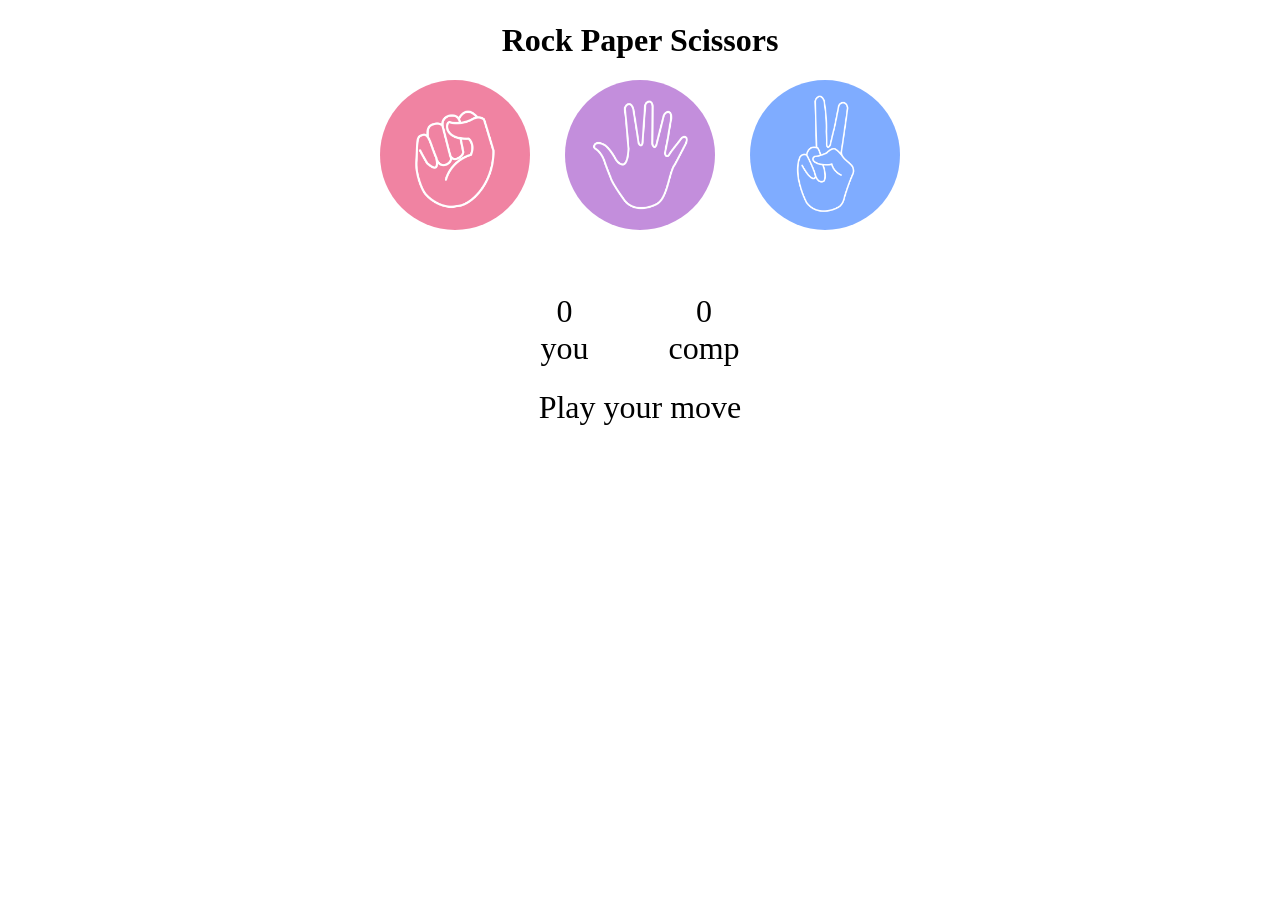
<file: index.html>
<!DOCTYPE html>
<html lang="en">
<head>
    <meta charset="UTF-8">
    <meta name="viewport" content="width=device-width, initial-scale=1.0">
    <title>Rock Paper Scissors</title>
    <link rel="stylesheet" href="inde.css">
</head>
<body>
    
<h1>Rock Paper Scissors</h1>
<div class="choices">
    <div class="choice" id="rock">
        <img src="rock.png" alt="">
    </div>
    <div class="choice" id="paper">
        <img src="paper (1).png" alt="">
    </div>
    <div class="choice" id="scissors">
        <img src="scissors.png" alt="">
    </div>

</div>
   <div class="socre-board">
    <div class="score">
        <div id="user-score">0</div>
        <p>you</p>
    </div>
    <div class="score">
        <p id="comp-score">0</p>
        <p>comp</p>
    </div>
   </div>
 <div class="msg-container">
    <p id="msg">Play your move</p>
 </div>

    <script src="inde.js"></script>
</body>
</html>
</file>
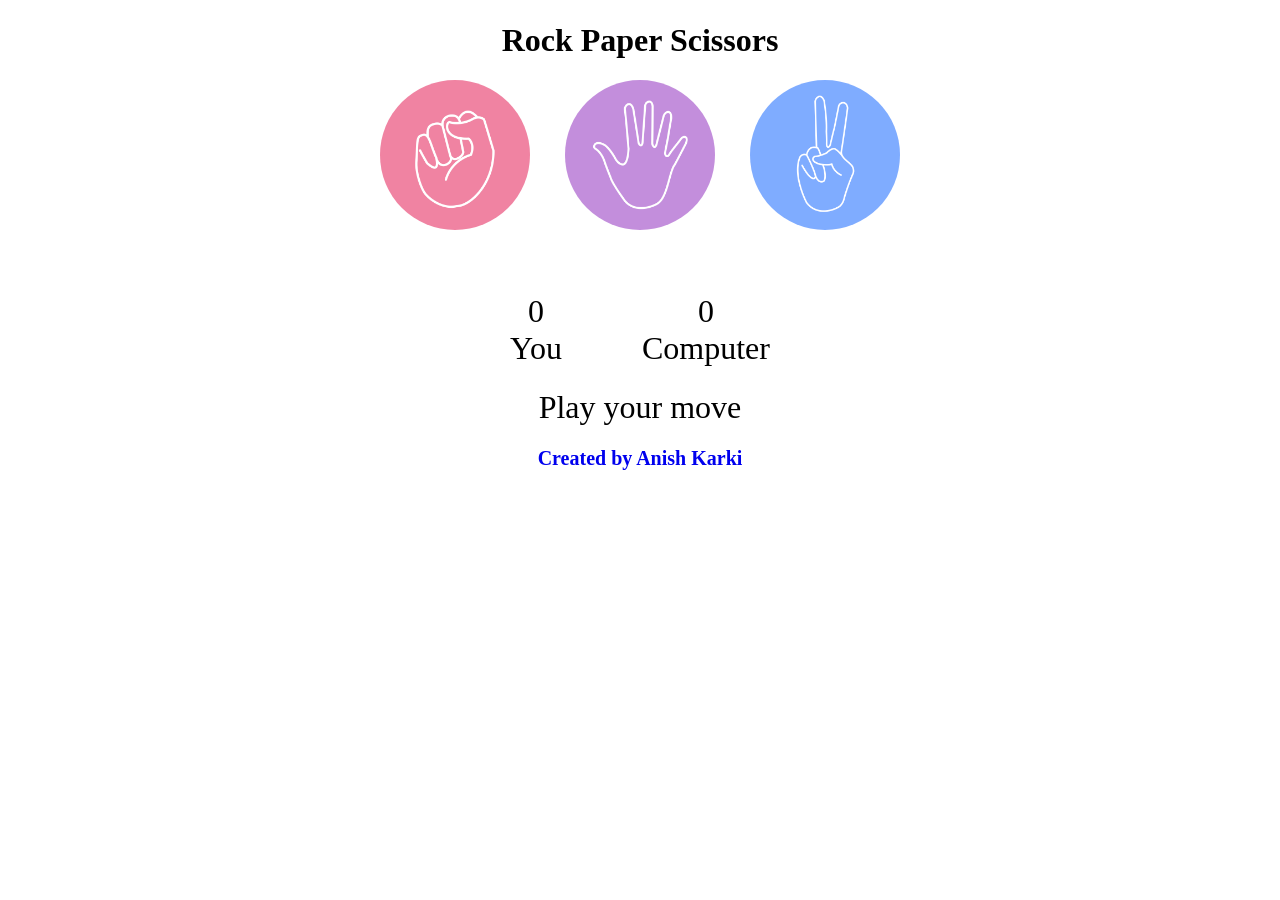
<file: inde.html>
<!DOCTYPE html>
<html lang="en">
<head>
    <meta charset="UTF-8">
    <meta name="viewport" content="width=device-width, initial-scale=1.0">
    <title>Rock Paper Scissors</title>
    <link rel="stylesheet" href="inde.css">
</head>
<body>
    
<h1>Rock Paper Scissors</h1>
<div class="choices">
    <div class="choice" id="rock">
        <img src="rock.png" alt="">
    </div>
    <div class="choice" id="paper">
        <img src="paper (1).png" alt="">
    </div>
    <div class="choice" id="scissors">
        <img src="scissors.png" alt="">
    </div>

</div>

   <div class="socre-board">
    <div class="score">
    
        <div id="user-score">0</div>
        <p>You</p>
    </div>
    <div class="score">
        <p id="comp-score">0</p>
        <p>Computer</p>
    </div>
   </div>
 <div class="msg-container">
    <p id="msg">Play your move</p>
 </div>
 <div class="created"><a href="https://anishkarki.com/"><b>Created by Anish Karki</b></a></div>

    <script src="inde.js"></script>
</body>
</html>
</file>
<file: inde.css>
*{
    margin: 0px;
    padding: 0px;
    text-align: center;

}

h1{
    line-height: 5rem;
}
.choice{
    width:165px ;
    height: 165px;
    border-radius: 50%;
    justify-content: center;
    align-items: center;
} 
img{
    width: 150px;
    height: 150px;
    object-fit: cover;
    border-radius: 50%;
}
.choices{
    display: flex;
    justify-content: center;
    align-items: center;
    gap: 20px;
}
.choice:hover{
    cursor: pointer;
    background-color: #0b0831;
}
.socre-board{
    display: flex;
    justify-content: center;
    align-items: center;
    font-size: 2rem;
    margin-top: 3rem;
    gap: 5rem;
}
.user-score,.comp-score{
font-size: 3rem;
}
.created b{
    font-size: 20px;
}
.created a {
    text-decoration: none;
}
#msg{
    
   line-height: 5rem;
    font-size: 2rem;

}
@media (max-width: 768px) {
    img {
        width: 100px;
        height: 100px;
        object-fit: cover;
        border-radius: 50%;}
        .choices {
            display: flex
        ;
            justify-content: center;
            align-items: center;
            gap: 1px;}
            .choice{
                width: 125px;
                height: 125px;
            }
}
</file>
